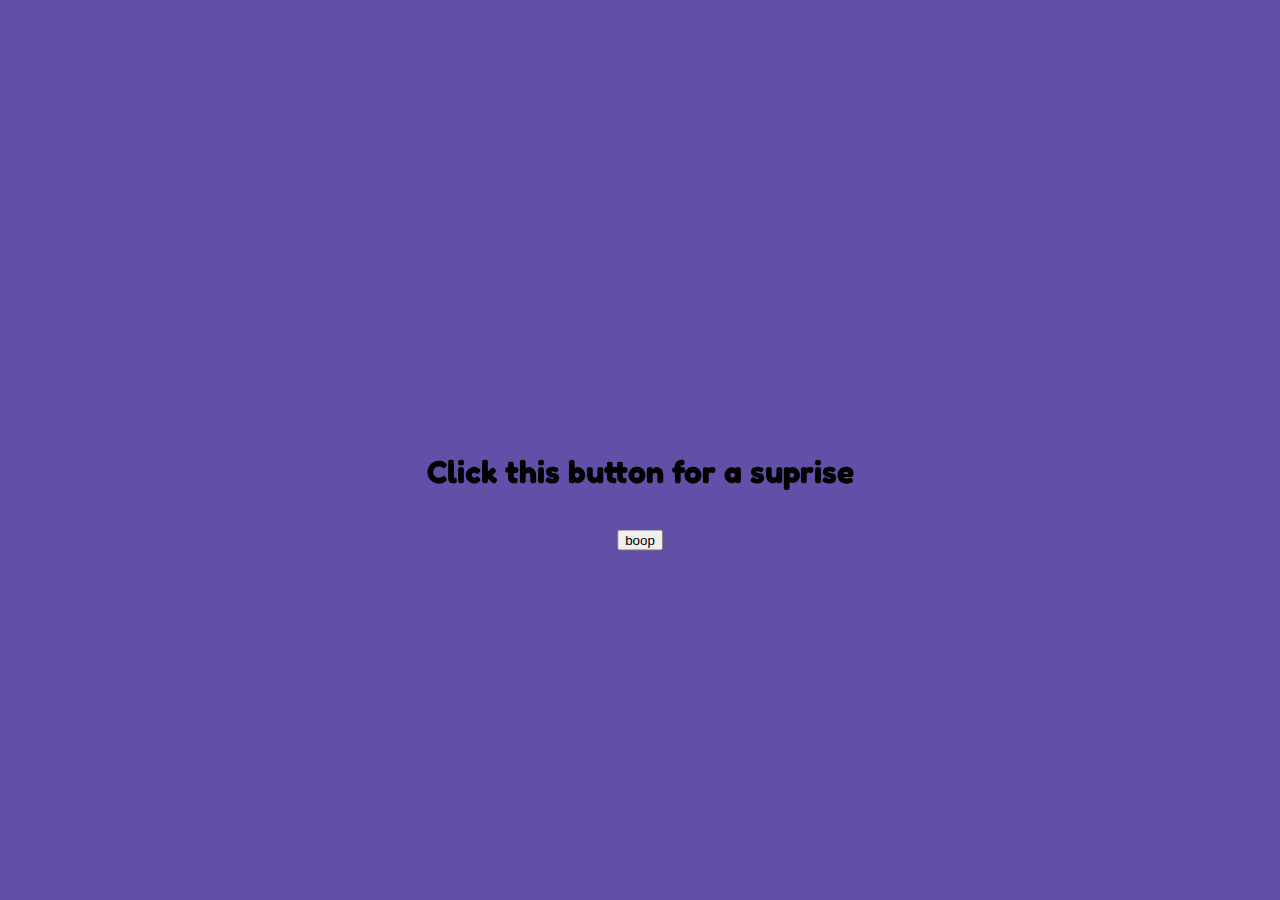
<file: index.html>
<!DOCTYPE html>
<head><link rel="stylesheet" type="text/css" href="style.css"></head>
<html>
    <body>
        <div class="yes">
        <h1>Click this button for a suprise</h1>
        <a href="dog.html"><button>boop</button></a>
        </div>
    </body>
</html>
</file>
<file: style.css>
@import url('https://fonts.googleapis.com/css2?family=Fredoka:wght@300&display=swap');

body {
    background-color: rgb(97, 79, 168);
}

h1 {
    font-family: 'Fredoka', sans-serif;
    position: fixed;
    top: 50%;
    left: 50%;
    transform: translate(-50%, -50%);
}
button {
    position: fixed;
    top: 60%;
    left: 50%;
    transform: translate(-50%, -50%);
}
</file>
